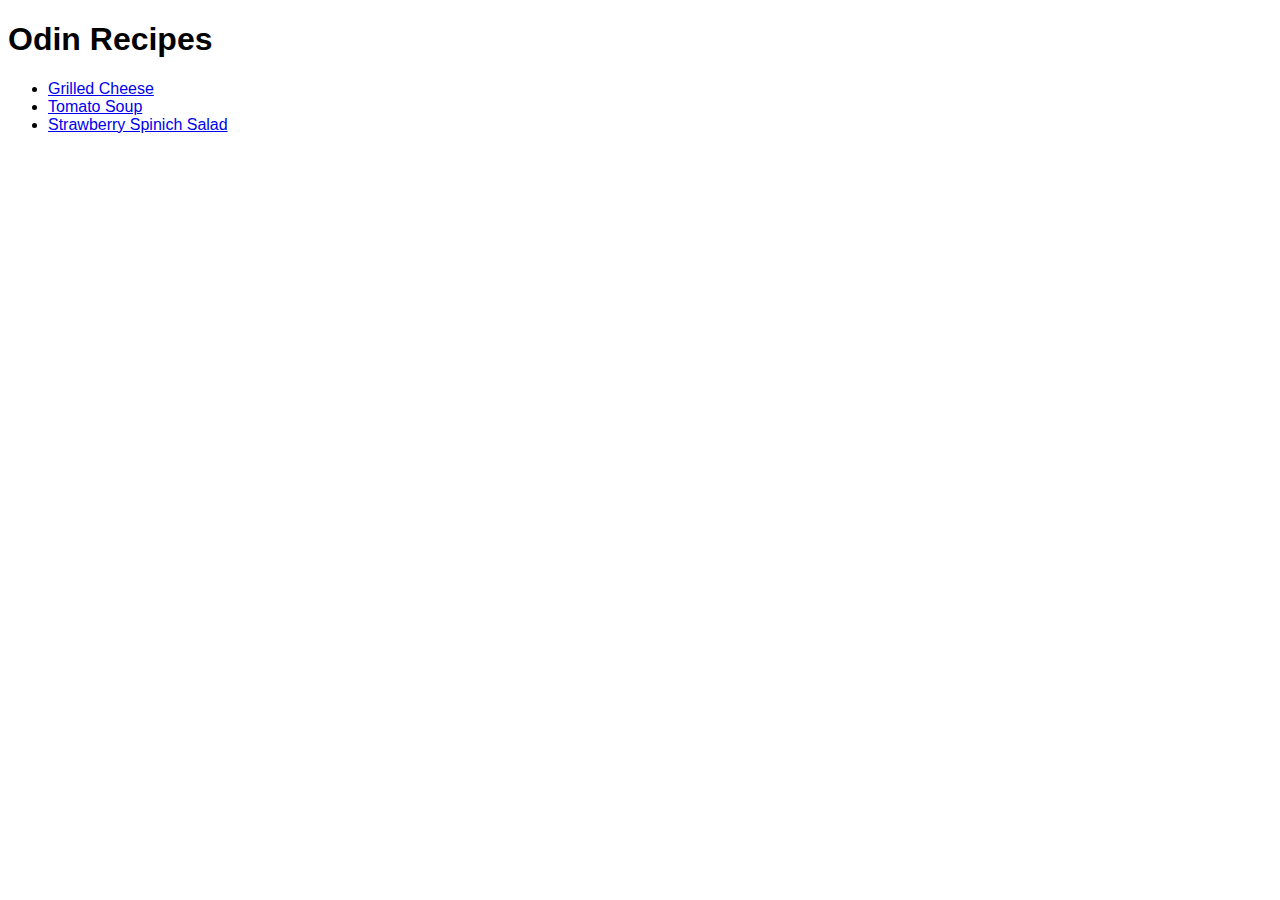
<file: index.html>
<!DOCTYPE html>

<html lang="en">
  <head>
    <meta charset="utf-8">
    <title>Odin Recipes</title>
    <link rel="stylesheet" href="css/style.css">
  </head>

  <body>
    <h1>Odin Recipes</h1>
    <ul>
      <li><a href="recipes/grilledcheese.html">Grilled Cheese</a></li>
      <li><a href="recipes/tomatosoup.html">Tomato Soup</a></li>
      <li><a href="recipes/strawberrysalad.html">Strawberry Spinich Salad</a></li>
    </ul>
  </body>
</html>
</file>
<file: css/style.css>
body {
    font-family: Arial, Helvetica, sans-serif;
}

img {
    height: 200px;
    width: auto;    
}
</file>
